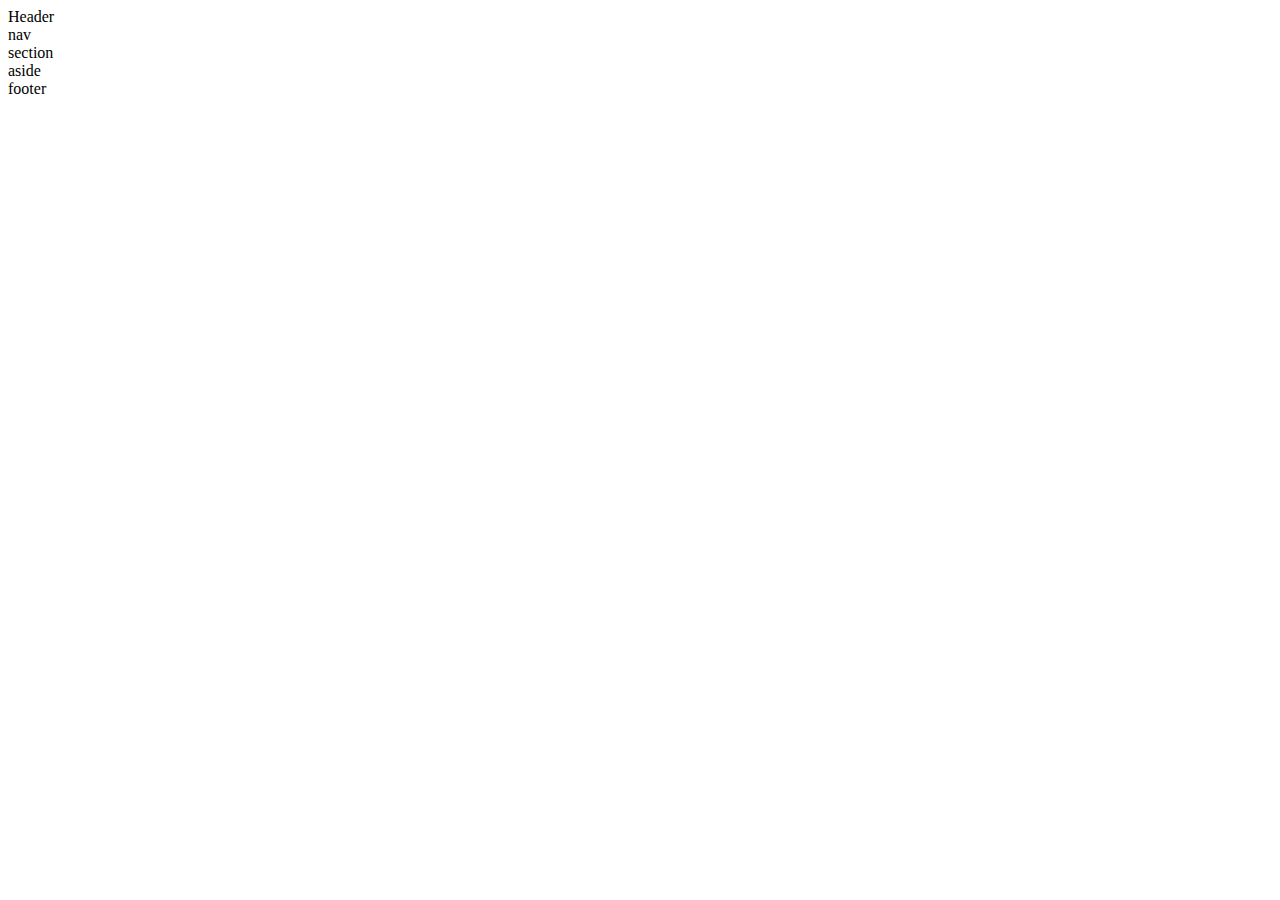
<file: 1-auto-rename-tag/index.html>
<!DOCTYPE html>
<html lang="en">
<head>
    <meta charset="UTF-8">
    <meta name="viewport" content="width=device-width, initial-scale=1.0">
    <title>Document</title>
</head>
<body>
    <!-- Rename div tag to header, nav, section, aside, and footer using extension auto rename tag -->
    <div>Header</div>
    <div>nav</div>
    <div>section</div>
    <div>aside</div>
    <div>footer</div>
</body>
</html>
</file>
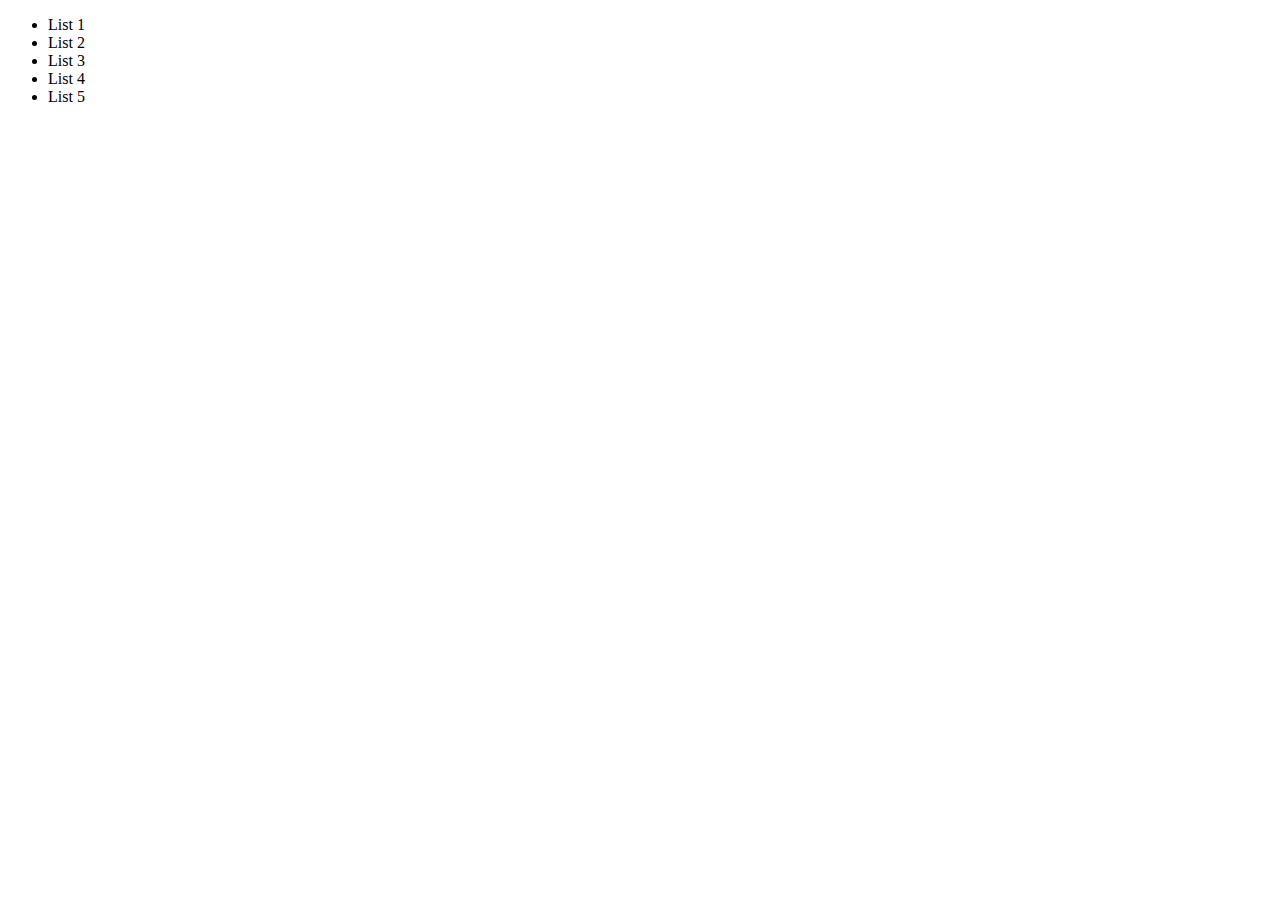
<file: 7-emmet/index.html>
<!DOCTYPE html>
<html>
<head>
    <meta charset="UTF-8" />
    <title>title</title>
</head>
<body>
    <!-- Test emmet here -->
    <!-- Example below is created by ul>li*5 -->
    <ul>
        <li>List 1</li>
        <li>List 2</li>
        <li>List 3</li>
        <li>List 4</li>
        <li>List 5</li>
    </ul>
</body>
</html>
</file>
